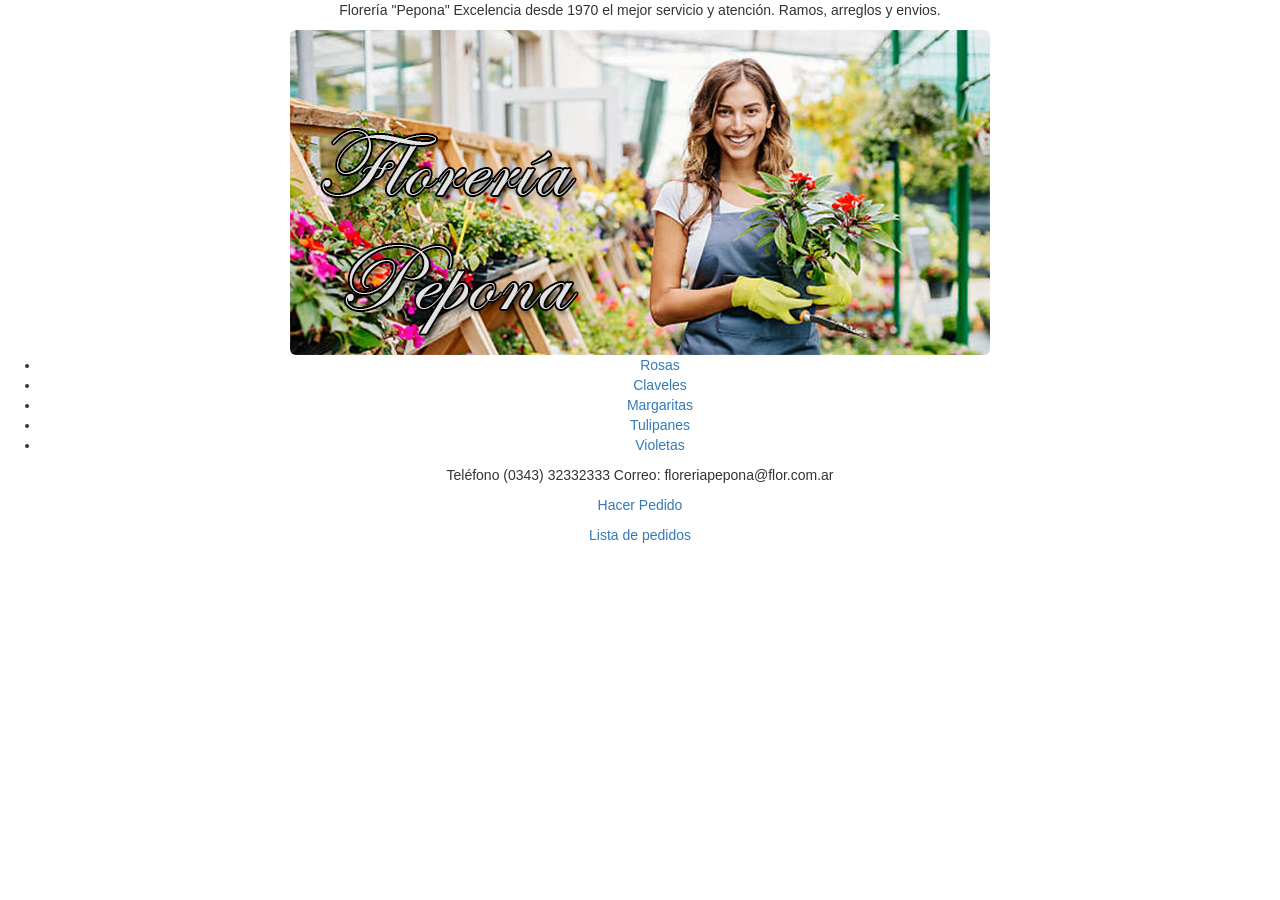
<file: bootstraped/index.html>
<!DOCTYPE html>
<html>
<head>
    <meta charset="utf-8" />
    <meta http-equiv="X-UA-Compatible" content="IE=edge">
    <title>Mi floreria</title>
    <meta name="viewport" content="width=device-width, initial-scale=1">
    <link rel="stylesheet" href="https://maxcdn.bootstrapcdn.com/bootstrap/3.3.7/css/bootstrap.min.css">
  <script src="https://ajax.googleapis.com/ajax/libs/jquery/3.3.1/jquery.min.js"></script>
  <script src="https://maxcdn.bootstrapcdn.com/bootstrap/3.3.7/js/bootstrap.min.js"></script>
    
</head>
<body bgcolor=#8e8e8e>
    <center>
    <p>Florería "Pepona" Excelencia desde 1970 el mejor servicio y atención. Ramos, arreglos y envios.</p>
    <img src="images/banner_pepona.jpg" class="img-rounded" alt="Banner Pepona" height="325" width="700">
    <ul>
        <li><a href="rosa.html">Rosas</a></li>
        <li><a href="clavel.html">Claveles</a></li>
        <li><a href="margarita.html">Margaritas</a></li>
        <li><a href="tulipan.html">Tulipanes</a></li>
        <li><a href="violeta.html">Violetas</a></li>
    </ul>
    <span><p>Teléfono (0343) 32332333 Correo: floreriapepona@flor.com.ar</p></span>
    <p><a href="contacto.html">Hacer Pedido</a></p>
    <p><a href="pedidos.html">Lista de pedidos</a></p>
    </center> 
</body>
</html>
</file>
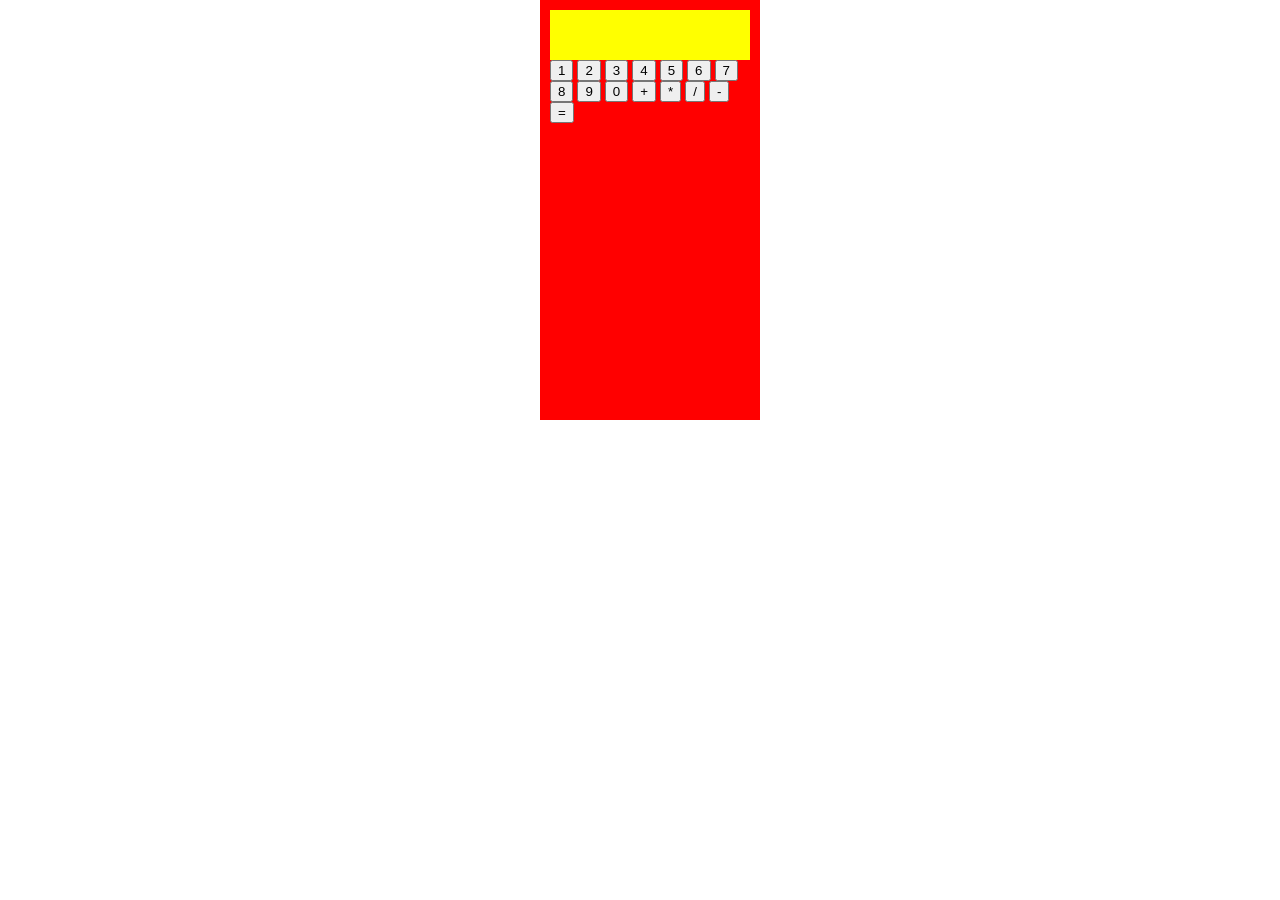
<file: Calculadora/index.html>
<!DOCTYPE html>
<html lang="en">
<head>
    <meta charset="UTF-8">
    <meta name="viewport" content="width=device-width, initial-scale=1.0">
    <meta http-equiv="X-UA-Compatible" content="ie=edge">
    <script src="main.js"></script>
    <link rel="stylesheet" href="estilo.css">
    <title>Calculadora by tonga</title>
</head>
<body>
    <div class="conteiner">
        <div id="visor"><label for=""></label></div>
        <div id="numeros">
            <button class="btn" onclick="valorBoton(1)">1</button>
            <button class="btn" onclick="valorBoton(2)">2</button>
            <button class="btn" onclick="valorBoton(3)">3</button>
            <button class="btn" onclick="valorBoton(4)">4</button>
            <button class="btn" onclick="valorBoton(5)">5</button>
            <button class="btn" onclick="valorBoton(6)">6</button>
            <button class="btn" onclick="valorBoton(7)">7</button>
            <button class="btn" onclick="valorBoton(8)">8</button>
            <button class="btn" onclick="valorBoton(9)">9</button>
            <button class="btn" onclick="valorBoton(0)">0</button>
            <button class="btn" onclick="operacion('+')">+</button>
            <button class="btn" onclick="operacion('*')">*</button>
            <button class="btn" onclick="operacion('/')">/</button>
            <button class="btn" onclick="operacion('-')">-</button>
            <button class="btn" onclick="igual()">=</button>
        </div>
        <div>
            <ul id="historial">
                
            </ul>
        </div>
    </div>
</body>
</html>
</file>
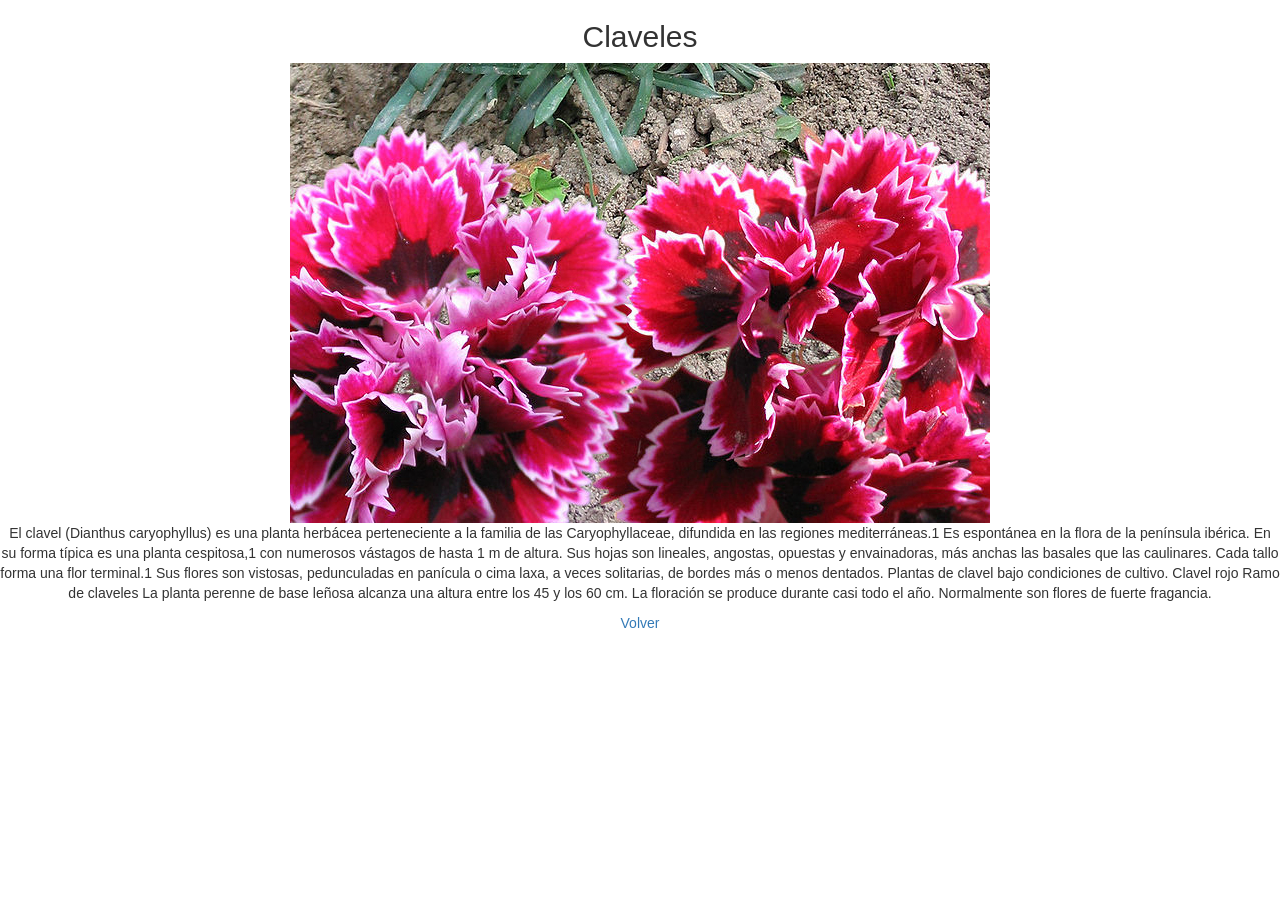
<file: bootstraped/clavel.html>
<!DOCTYPE html>
<html>
<head>
    <meta charset="utf-8" />
    <meta http-equiv="X-UA-Compatible" content="IE=edge">
    <title>Claveles</title>
    <meta name="viewport" content="width=device-width, initial-scale=1">
    <link rel="stylesheet" href="https://maxcdn.bootstrapcdn.com/bootstrap/3.3.7/css/bootstrap.min.css">
  <script src="https://ajax.googleapis.com/ajax/libs/jquery/3.3.1/jquery.min.js"></script>
  <script src="https://maxcdn.bootstrapcdn.com/bootstrap/3.3.7/js/bootstrap.min.js"></script>
</head>
<body bgcolor=#8e8e8e>
    <center>
        <h2>Claveles</h2>
        <img src="images/claveles.jpg" alt="Banner Claveles" height="460" width="700">
        <p>El clavel (Dianthus caryophyllus) es una planta herbácea perteneciente a la familia de las Caryophyllaceae, difundida en las regiones mediterráneas.1​ Es espontánea en la flora de la península ibérica. En su forma típica es una planta cespitosa,1​ con numerosos vástagos de hasta 1 m de altura. Sus hojas son lineales, angostas, opuestas y envainadoras, más anchas las basales que las caulinares. Cada tallo forma una flor terminal.1​ Sus flores son vistosas, pedunculadas en panícula o cima laxa, a veces solitarias, de bordes más o menos dentados.
                Plantas de clavel bajo condiciones de cultivo.
                Clavel rojo
                Ramo de claveles
                
                La planta perenne de base leñosa alcanza una altura entre los 45 y los 60 cm. La floración se produce durante casi todo el año. Normalmente son flores de fuerte fragancia. </p>
        <p><a href="index.html">Volver</a></p>
    </center>
</body>
</html>
</file>
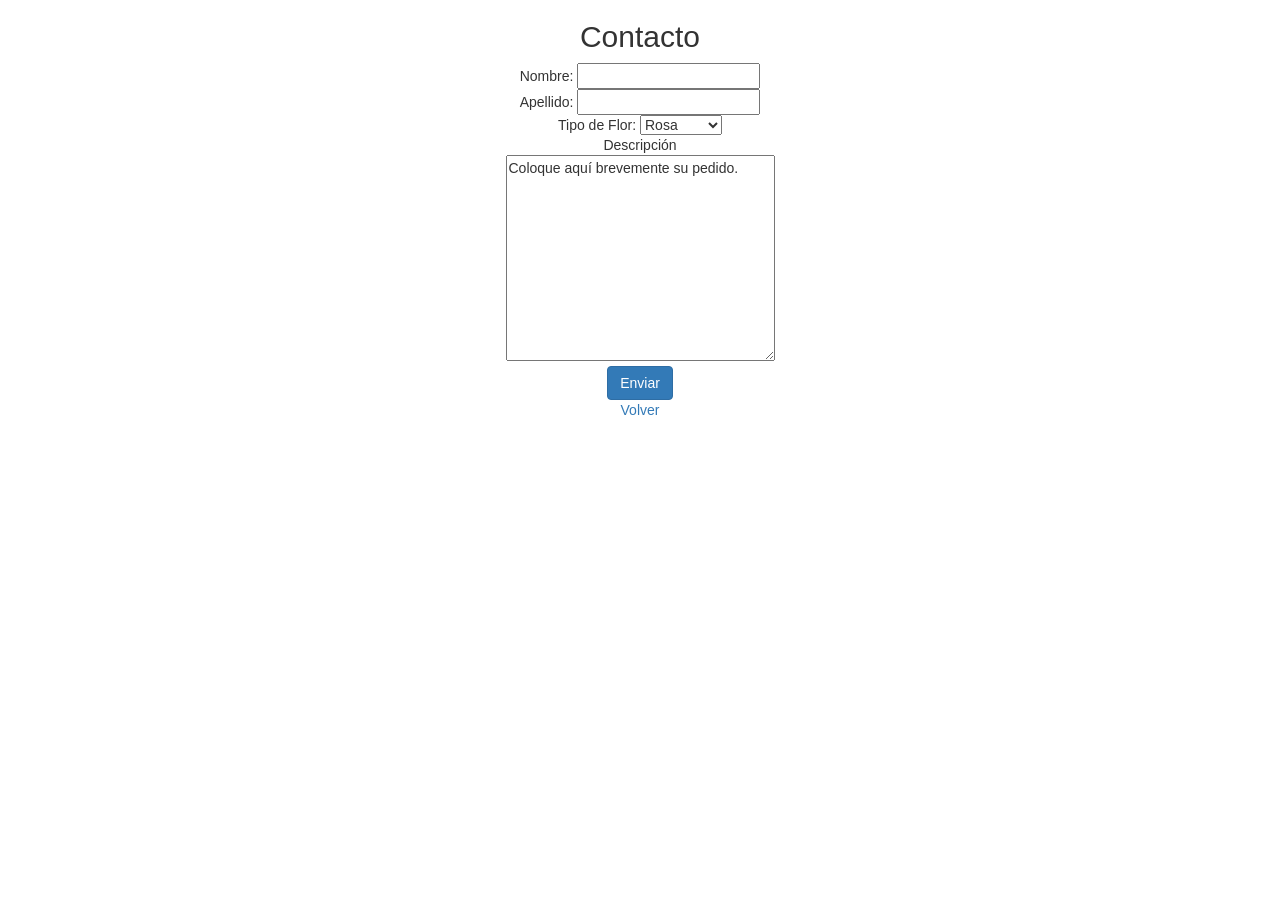
<file: bootstraped/contacto.html>
<!DOCTYPE html>
<html>
<head>
    <meta charset="utf-8" />
    <meta http-equiv="X-UA-Compatible" content="IE=edge">
    <title>Contacto</title>
    <meta name="viewport" content="width=device-width, initial-scale=1">
    <link rel="stylesheet" href="https://maxcdn.bootstrapcdn.com/bootstrap/3.3.7/css/bootstrap.min.css">
  <script src="https://ajax.googleapis.com/ajax/libs/jquery/3.3.1/jquery.min.js"></script>
  <script src="https://maxcdn.bootstrapcdn.com/bootstrap/3.3.7/js/bootstrap.min.js"></script>
</head>
<body bgcolor=#8e8e8e>
    <center>
        <h2>Contacto</h2>
        <form pedido>
                Nombre:
                <input type="text" name="nombre"><br>
                Apellido:
                <input type="text" name="apellido"><br>
                Tipo de Flor:
                <select name="flor">
                        <option value="Rosa">Rosa</option>
                        <option value="Tulipan">Tulipan</option>
                        <option value="Margarita">Margarita</option>
                        <option value="Clavel">Clavel</option>
                        <option value="Violeta">Violeta</option>
                      </select><br> 
                Descripción<br>
                <textarea name="mensaje" rows="10" cols="30">Coloque aquí brevemente su pedido.</textarea><br>
                <input type="submit" value="Enviar" class="btn btn-primary">
        </form>
        <p><a href="index.html">Volver</a></p>
    </center>
</body>
</html>
</file>
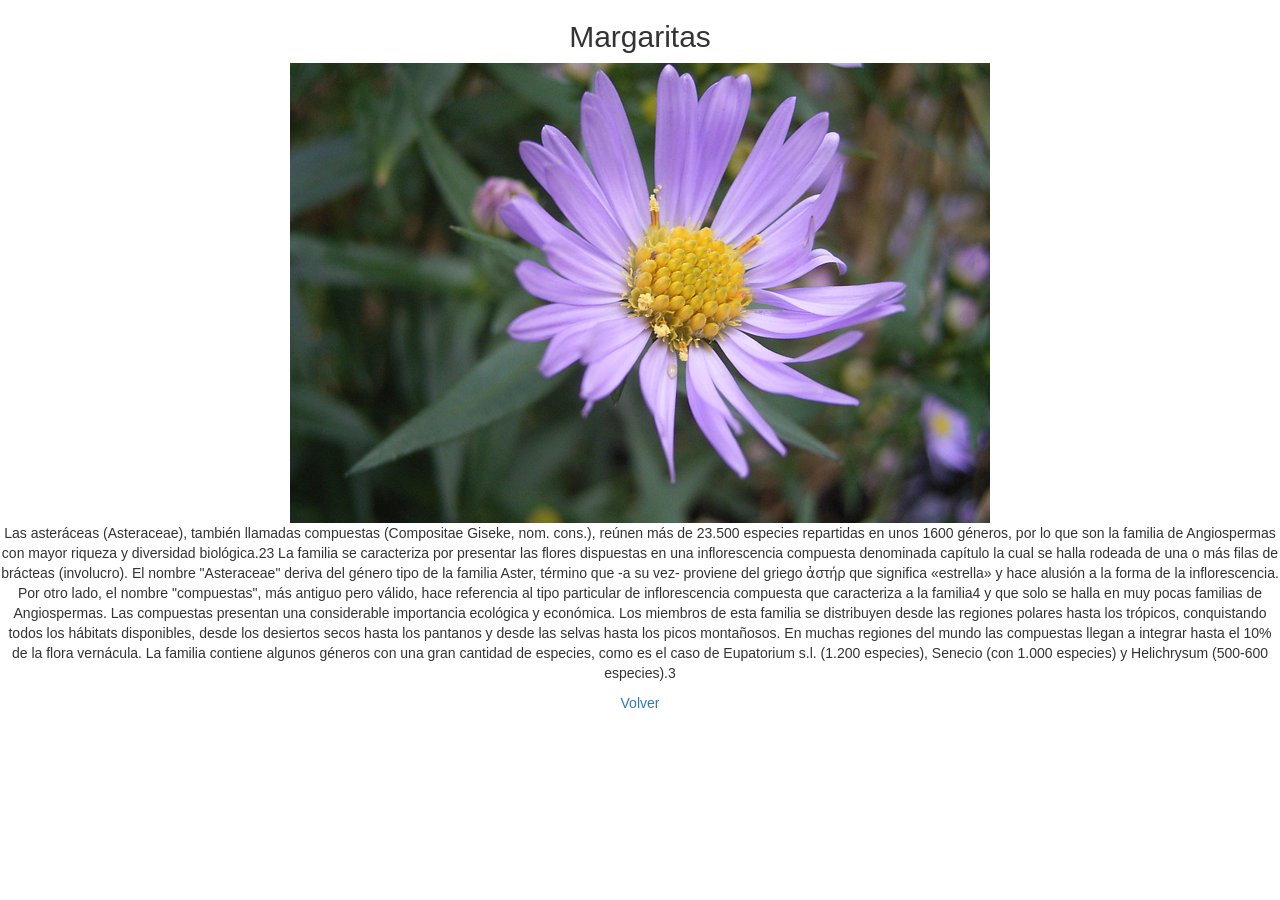
<file: bootstraped/margarita.html>
<!DOCTYPE html>
<html>
<head>
    <meta charset="utf-8" />
    <meta http-equiv="X-UA-Compatible" content="IE=edge">
    <meta name="viewport" content="width=device-width, initial-scale=1">
    <link rel="stylesheet" href="https://maxcdn.bootstrapcdn.com/bootstrap/3.3.7/css/bootstrap.min.css">
  <script src="https://ajax.googleapis.com/ajax/libs/jquery/3.3.1/jquery.min.js"></script>
  <script src="https://maxcdn.bootstrapcdn.com/bootstrap/3.3.7/js/bootstrap.min.js"></script>
</head>
<body bgcolor=#8e8e8e>
    <center>
        <h2>Margaritas</h2>
        <img src="images/margaritas.jpg" alt="Banner Margaritas" height="460" width="700">
        <p>Las asteráceas (Asteraceae), también llamadas compuestas (Compositae Giseke, nom. cons.), reúnen más de 23.500 especies repartidas en unos 1600 géneros, por lo que son la familia de Angiospermas con mayor riqueza y diversidad biológica.2​3​ La familia se caracteriza por presentar las flores dispuestas en una inflorescencia compuesta denominada capítulo la cual se halla rodeada de una o más filas de brácteas (involucro). El nombre "Asteraceae" deriva del género tipo de la familia Aster, término que -a su vez- proviene del griego ἀστήρ que significa «estrella» y hace alusión a la forma de la inflorescencia. Por otro lado, el nombre "compuestas", más antiguo pero válido, hace referencia al tipo particular de inflorescencia compuesta que caracteriza a la familia4​ y que solo se halla en muy pocas familias de Angiospermas. Las compuestas presentan una considerable importancia ecológica y económica. Los miembros de esta familia se distribuyen desde las regiones polares hasta los trópicos, conquistando todos los hábitats disponibles, desde los desiertos secos hasta los pantanos y desde las selvas hasta los picos montañosos. En muchas regiones del mundo las compuestas llegan a integrar hasta el 10% de la flora vernácula. La familia contiene algunos géneros con una gran cantidad de especies, como es el caso de Eupatorium s.l. (1.200 especies), Senecio (con 1.000 especies) y Helichrysum (500-600 especies).3​ </p>
        <p><a href="index.html">Volver</a></p>
    </center>
</body>
</html>
</file>
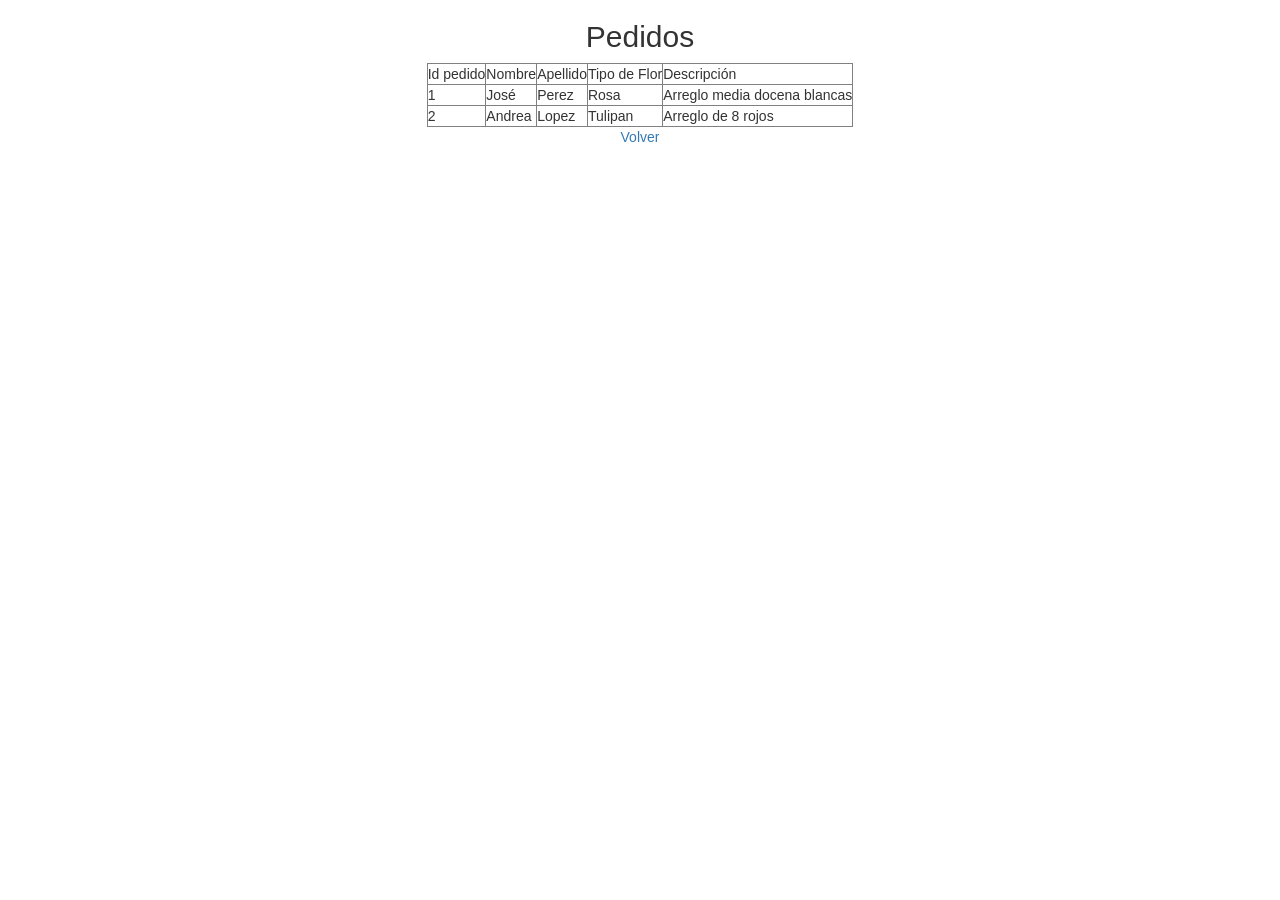
<file: bootstraped/pedidos.html>
<!DOCTYPE html>
<html>
<head>
    <meta charset="utf-8" />
    <meta http-equiv="X-UA-Compatible" content="IE=edge">
    <title>Pedidos</title>
    <meta name="viewport" content="width=device-width, initial-scale=1">
    <link rel="stylesheet" href="https://maxcdn.bootstrapcdn.com/bootstrap/3.3.7/css/bootstrap.min.css">
  <script src="https://ajax.googleapis.com/ajax/libs/jquery/3.3.1/jquery.min.js"></script>
  <script src="https://maxcdn.bootstrapcdn.com/bootstrap/3.3.7/js/bootstrap.min.js"></script>
</head>
<body bgcolor=#8e8e8e>
    <center>
        <h2>Pedidos</h2>
        <table border="1">
        <tr><td>Id pedido</td><td>Nombre</td><td>Apellido</td><td>Tipo  de Flor</td><td>Descripción</td></tr>
        <tr><td>1</td><td>José</td><td>Perez</td><td>Rosa</td><td>Arreglo media docena blancas</td></tr>
        <tr><td>2</td><td>Andrea</td><td>Lopez</td><td>Tulipan</td><td>Arreglo de 8 rojos</td></tr>
        </center></table>        
        <p><a href="index.html">Volver</a></p>
    </center>
</body>
</html>
</file>
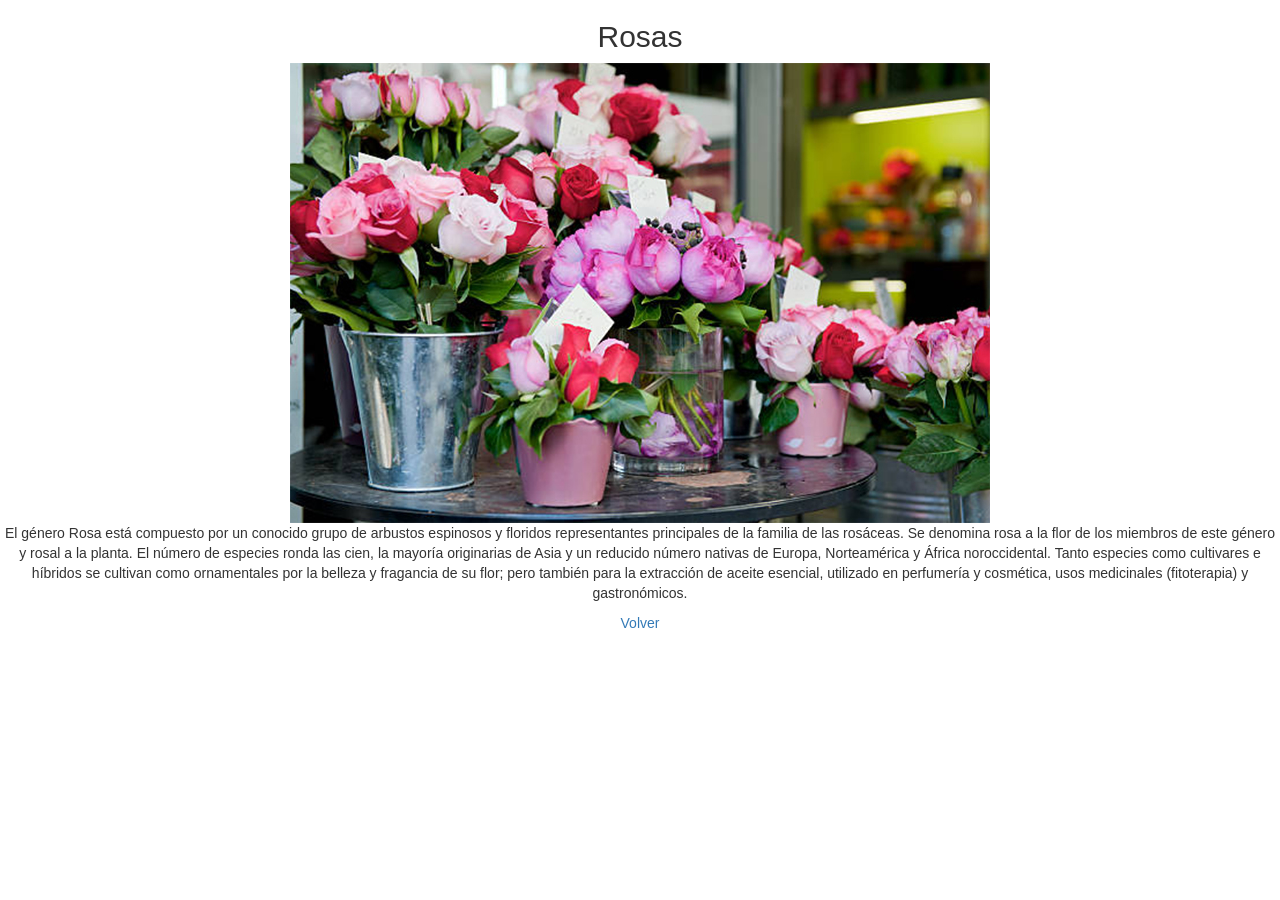
<file: bootstraped/rosa.html>
<!DOCTYPE html>
<html>
<head>
    <meta charset="utf-8" />
    <meta http-equiv="X-UA-Compatible" content="IE=edge">
    <title>Rosas</title>
    <meta name="viewport" content="width=device-width, initial-scale=1">
    <link rel="stylesheet" href="https://maxcdn.bootstrapcdn.com/bootstrap/3.3.7/css/bootstrap.min.css">
  <script src="https://ajax.googleapis.com/ajax/libs/jquery/3.3.1/jquery.min.js"></script>
  <script src="https://maxcdn.bootstrapcdn.com/bootstrap/3.3.7/js/bootstrap.min.js"></script>
</head>
<body bgcolor=#8e8e8e>
    <center>
        <h2>Rosas</h2>
        <img src="images/rosas.jpg" alt="Banner Rosas" height="460" width="700">
        <p>El género Rosa está compuesto por un conocido grupo de arbustos espinosos y floridos representantes principales de la familia de las rosáceas. Se denomina rosa a la flor de los miembros de este género y rosal a la planta.

                El número de especies ronda las cien, la mayoría originarias de Asia y un reducido número nativas de Europa, Norteamérica y África noroccidental. Tanto especies como cultivares e híbridos se cultivan como ornamentales por la belleza y fragancia de su flor; pero también para la extracción de aceite esencial, utilizado en perfumería y cosmética, usos medicinales (fitoterapia) y gastronómicos. </p>
        <p><a href="index.html">Volver</a></p>
    </center>
</body>
</html>
</file>
<file: Calculadora/estilo.css>
body{
    width: 200px;
    margin:0 auto;
}
.conteiner{
    width: 200px;
    height: 400px;
    display: flex;
    flex-direction: column;
    padding:10px;
    background-color:red;
}
#visor{
    height:50px;
    width: 200px;
    background-color:yellow;
    color:black;
    text-align: right;
}
#numero{
    display: flex;
    flex-wrap:wrap;
}
#numero .btn{
    width: calc(25%-10px);
    height:25%;
    margin:5px;
}
li{
    background-color:white;
    list-style: none;
    text-align: center;
}
</file>
